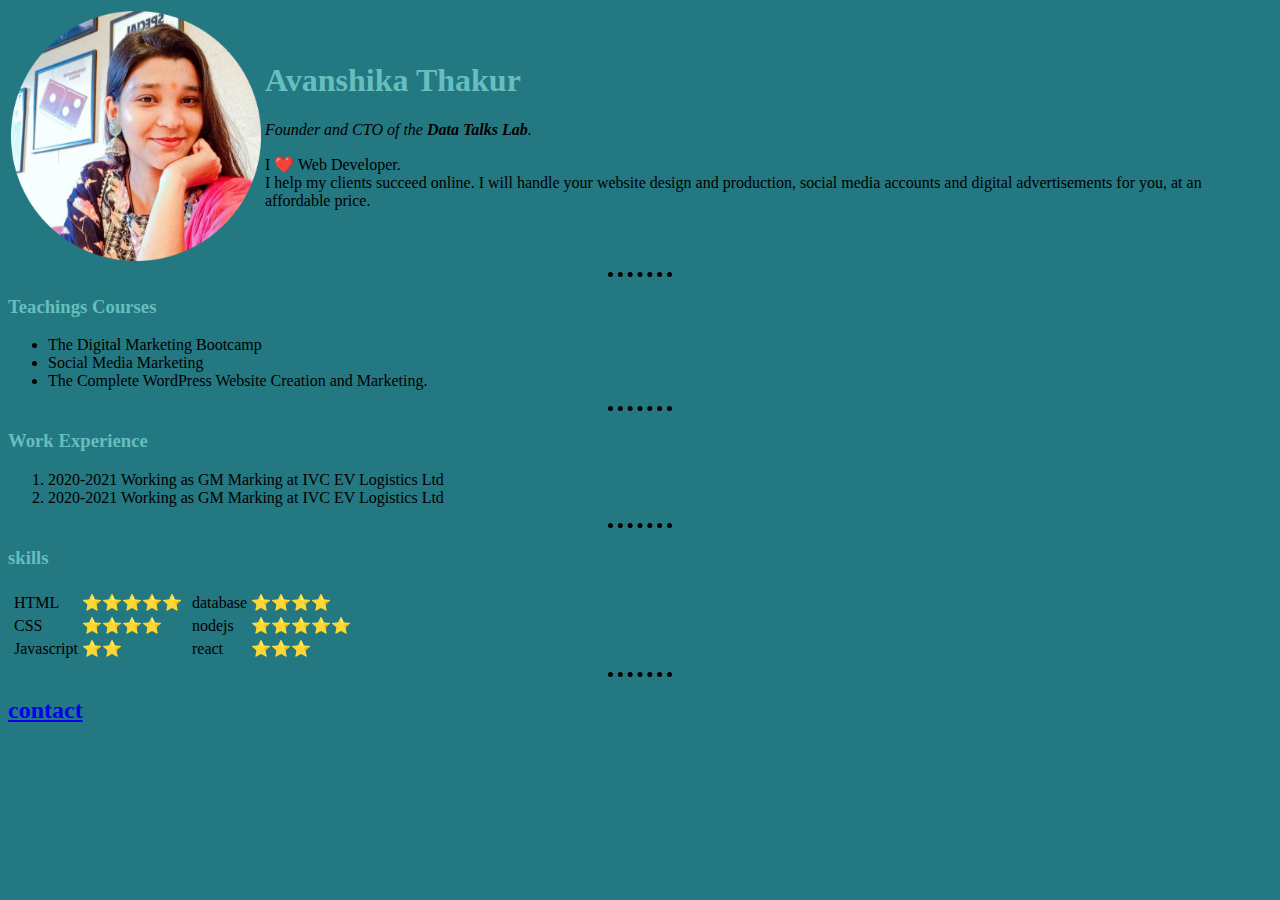
<file: index.html>
<html lang="en"><head>
    <meta charset="UTF-8">
    <meta name="viewport" content="width=device-width, initial-scale=1.0">
    <title>A Personal Website</title>

    <link rel="stylesheet" href="css/styles.css">
</head>


<body>
<table>
    <tr>
        <td><img src="avanshika-modified.png" width="250" alt="khushi-image"></td>
        <td><h1>Avanshika Thakur</h1>
            <p><em>Founder and CTO of the
                <strong>Data Talks Lab</strong>.</em></p>
                <p>I ❤️ Web Developer. <br>I help my clients succeed online.
                    I will handle your website design and production,
                    social media accounts and digital advertisements for you,
                    at an affordable price.</p></td>
    </tr>
    
    
</table>

    <!-- Use emphasis istead of italize and Strong instead of Bold -->


    <hr>

    <h3>Teachings Courses</h3>

    <ul>
        <li>The Digital Marketing Bootcamp</li>
        <li>Social Media Marketing</li>
        <li>The Complete WordPress Website Creation and Marketing.</li>
    </ul>
    <hr>
    <h3>Work Experience</h3>
<ol>
    <li>2020-2021 Working as GM Marking at IVC EV Logistics Ltd</li>
    <li>2020-2021 Working as GM Marking at IVC EV Logistics Ltd</li>
</ol>



<hr>
<h3>skills</h3>


<table>
    <tr>
        <td><table>
            <tr>
                <td>HTML</td>
                <td>⭐⭐⭐⭐⭐</td>
               
            </tr>
            <tr>
                <td>CSS</td>
                <td>⭐⭐⭐⭐</td>
                
            </tr>
            <tr>
                <td>Javascript</td>
                <td>⭐⭐</td>
               
            </tr>
        
        </table></td>
        <td><table>
            <tr>
                <td>database</td>
                <td>⭐⭐⭐⭐</td>
               
            </tr>
            <tr>
                <td>nodejs</td>
                <td>⭐⭐⭐⭐⭐</td>
                
            </tr>
            <tr>
                <td>react</td>
                <td>⭐⭐⭐</td>
               
            </tr>
        
        </table></td>
    </tr>
</table>
<hr>
<h2><a href="contact.html">contact</a></h2>




</body></html>
</file>
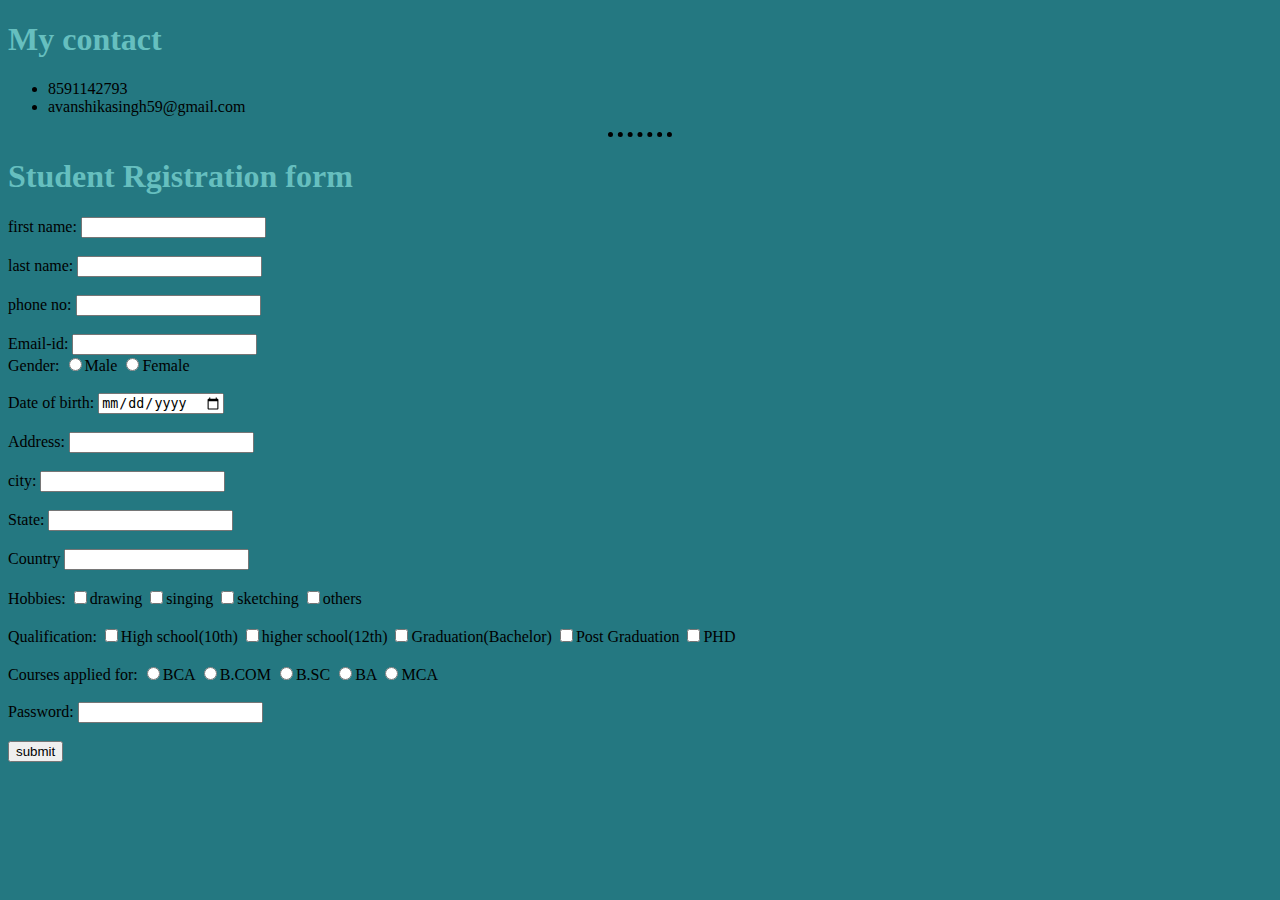
<file: contact.html>
<!DOCTYPE html>
<html lang="en">
<head>
    <meta charset="UTF-8">
    <meta name="viewport" content="width=device-width, initial-scale=1.0">
    <title>Document</title>
    <link rel="stylesheet" href="css/styles.css">
</head>
<body>
    <h1>My contact</h1>

    <ul>
        <li>8591142793</li>
        <li>avanshikasingh59@gmail.com</li>
    </ul>
<hr>
    <h1>Student Rgistration form</h1>
    <form>
      <label for="Name">first name:</label>
      <input type="text" name="name" id="name" required /><br><br>
      <label for="Name">last name:</label>
      <input type="text" name="name" id="name" required /><br><br>
      <label for="phone-no">phone no:</label>
      <input type="numbers" name="phone-no" id="phone no" required /><br><br>
      <label for="Email">Email-id:</label>
      <input type="email" name="email" id="email" required /><br> 
      <label for="Gender">Gender:</label>
      <input type="radio" id="gender" value="Male">Male
      <input type="radio" id="gender" value="female">Female <br><br>
      <label for="DOB">Date of birth:</label>
      <input type="date"><br><br>
      <label for="addres">Address:</label>
      <input type="address"><br><br>
      <label for="city">city:</label>
      <input type="text"><br><br>
      <label for="state">State:</label>
      <input type="text"><br><br>
      <label for="Country">Country</label>
      <input type="text"><br><br>
      <label for="hobbies">Hobbies:</label>
      <input type="checkbox" value:Drawing>drawing
      <input type="checkbox" value:singing>singing
      <input type="checkbox" value:sketching>sketching
      <input type="checkbox" value:others>others <br><br>
      <label for="Qualification">Qualification:</label>
      <input type="checkbox">High school(10th)
      <input type="checkbox">higher school(12th)
      <input type="checkbox">Graduation(Bachelor)
      <input type="checkbox">Post Graduation
      <input type="checkbox">PHD<br><br>

      <label for="Courses">Courses applied for:</label>
      <input type="radio">BCA
      <input type="radio">B.COM
      <input type="radio">B.SC
      <input type="radio">BA
      <input type="radio">MCA <br><br>

      <label for="Pass">Password:</label>
      <input type="Password"><br><br>
      <button>submit</button>
    </form>
</body>
</html>
</file>
<file: css/styles.css>
body{
    background-color: #247881 ; 
}

hr{
    border-style: none;
    border-top-style: dotted;
    border-color: black;
    border-width: 5px;
    width: 5%;
}

h1,h2,h3{
    color: #66BFBF;
}
</file>
